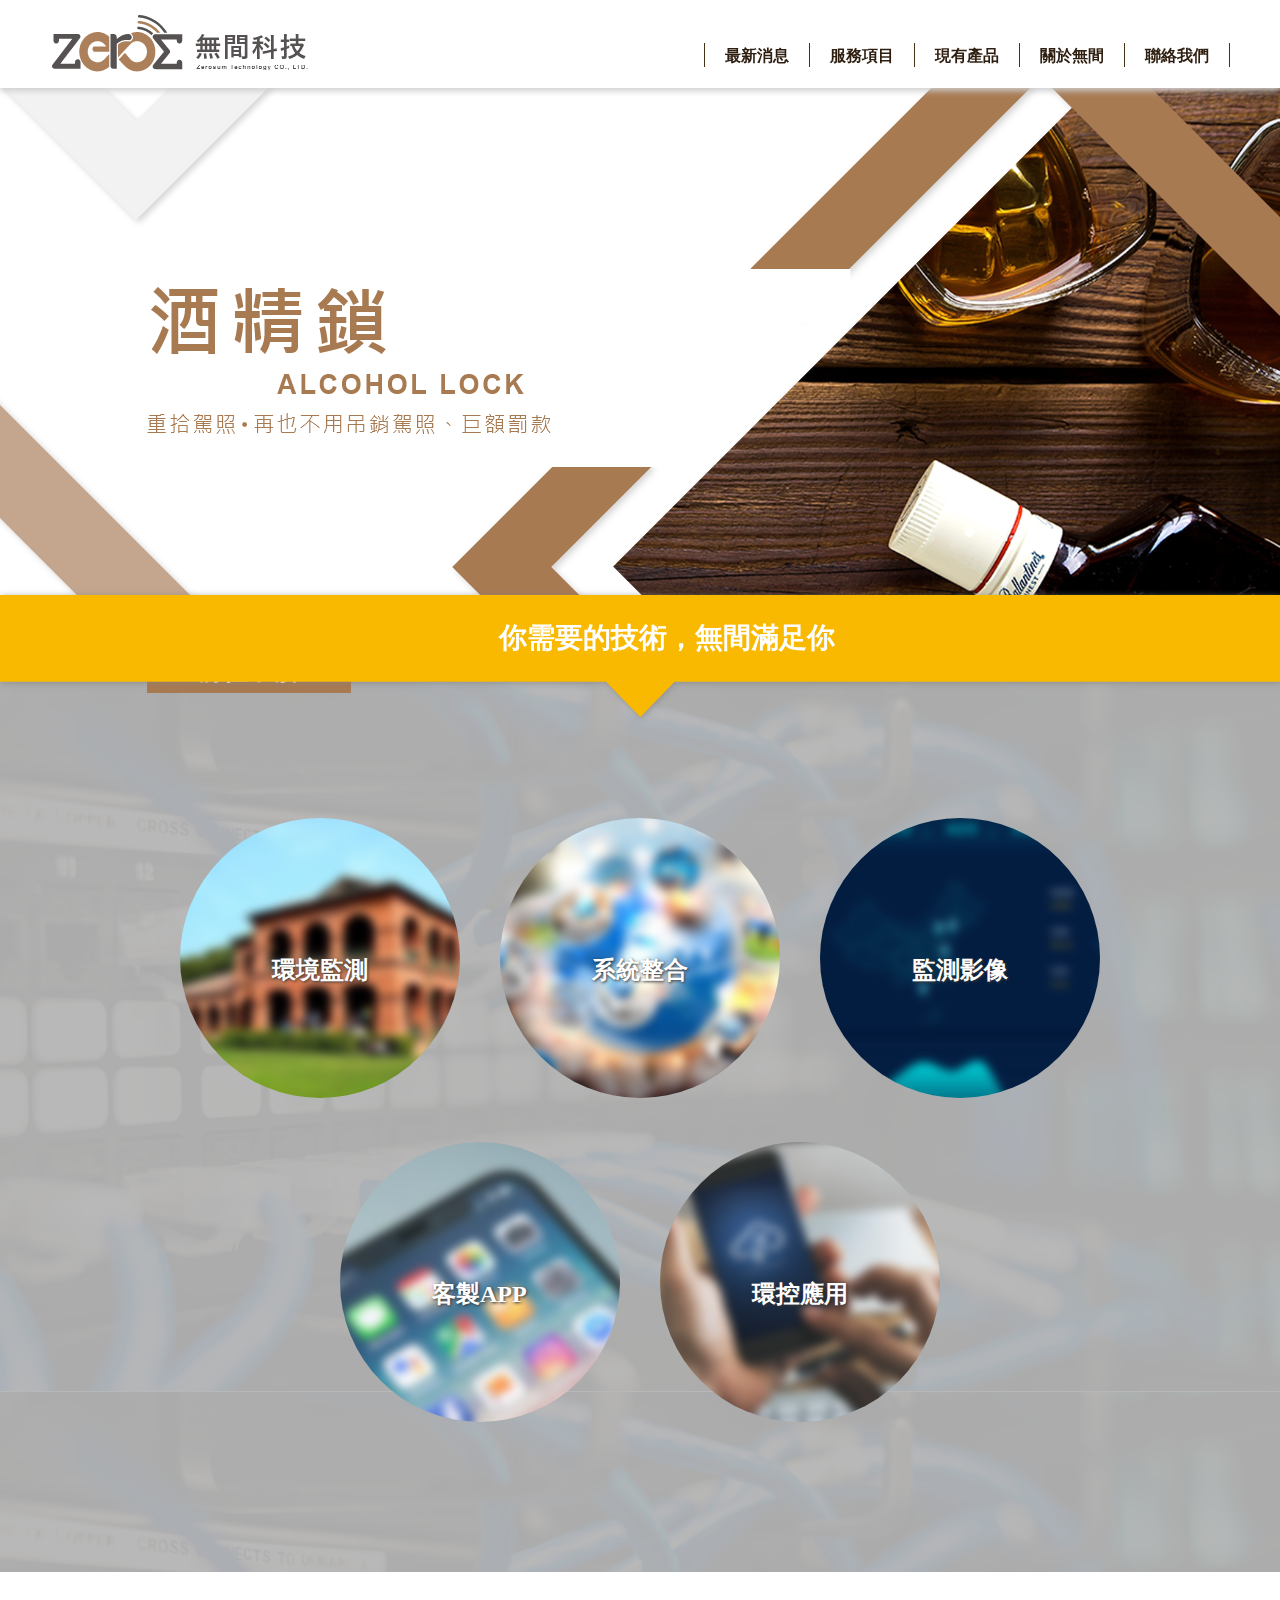
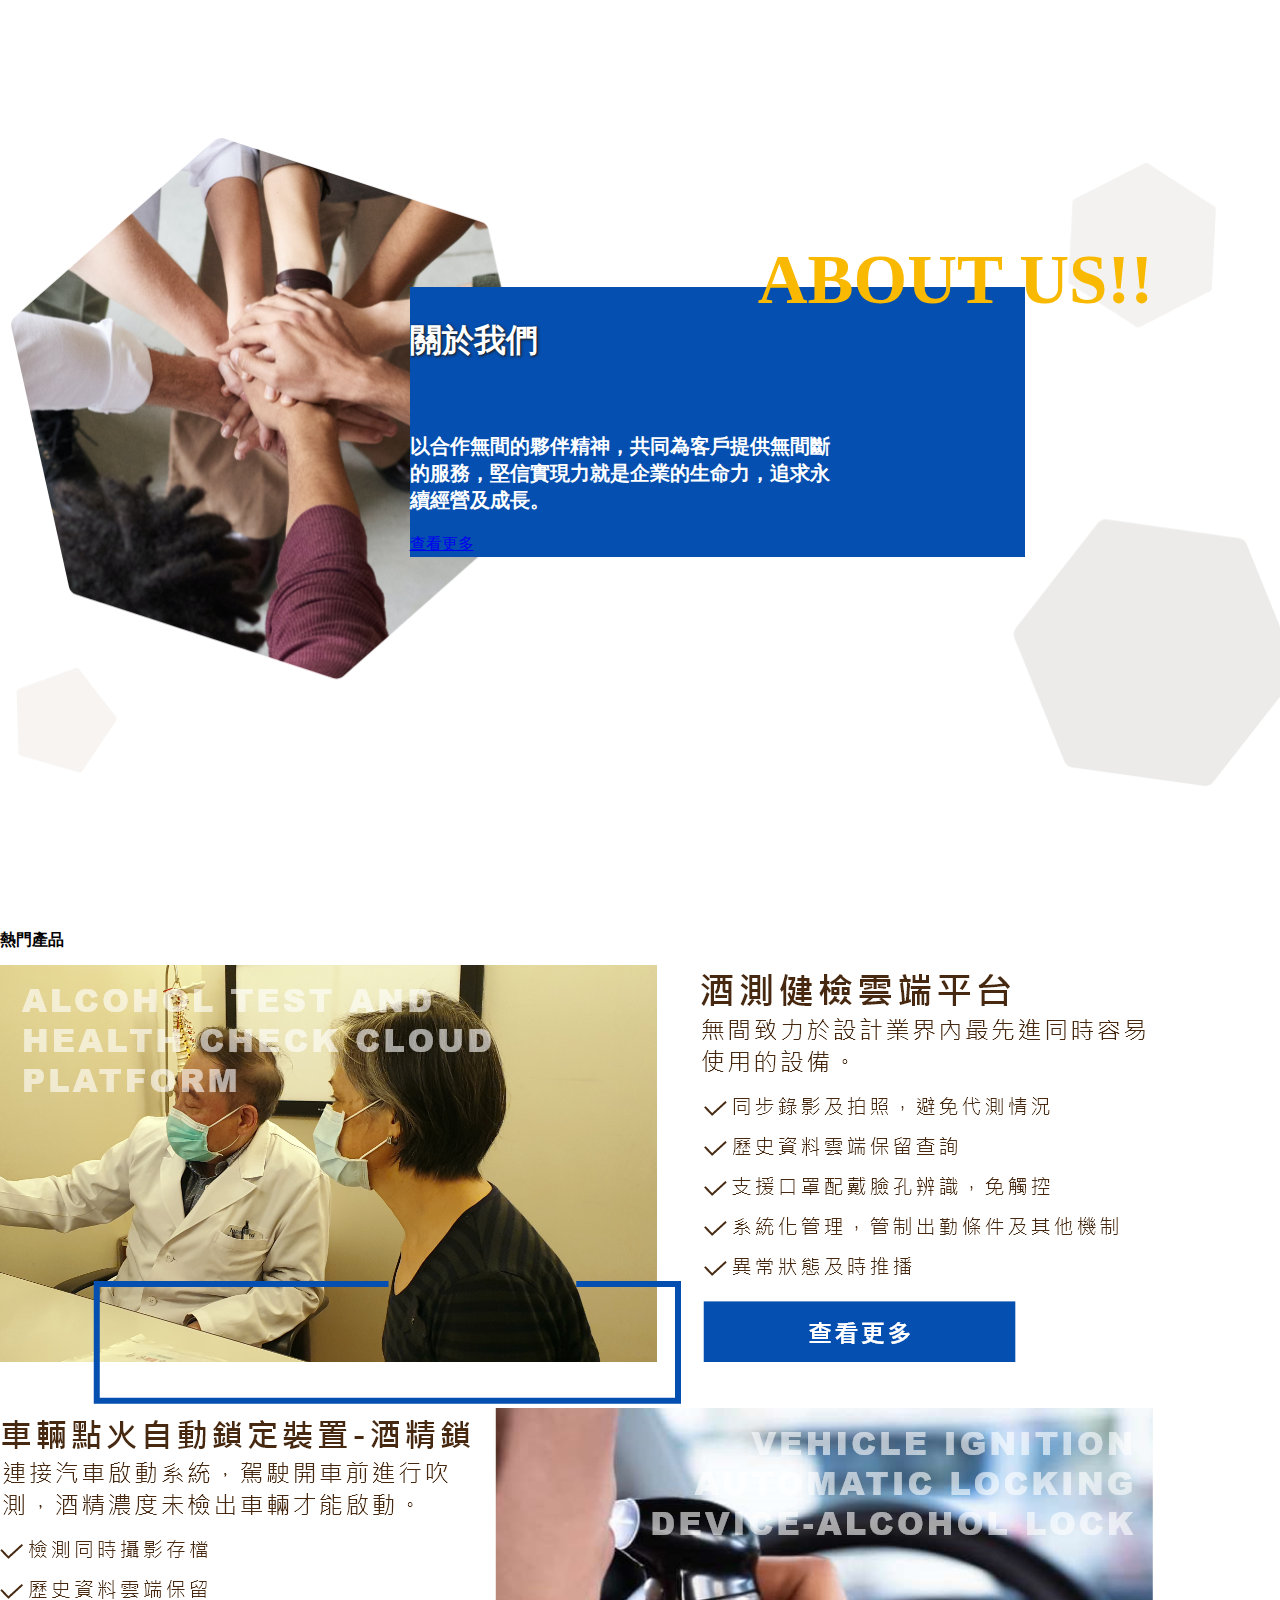
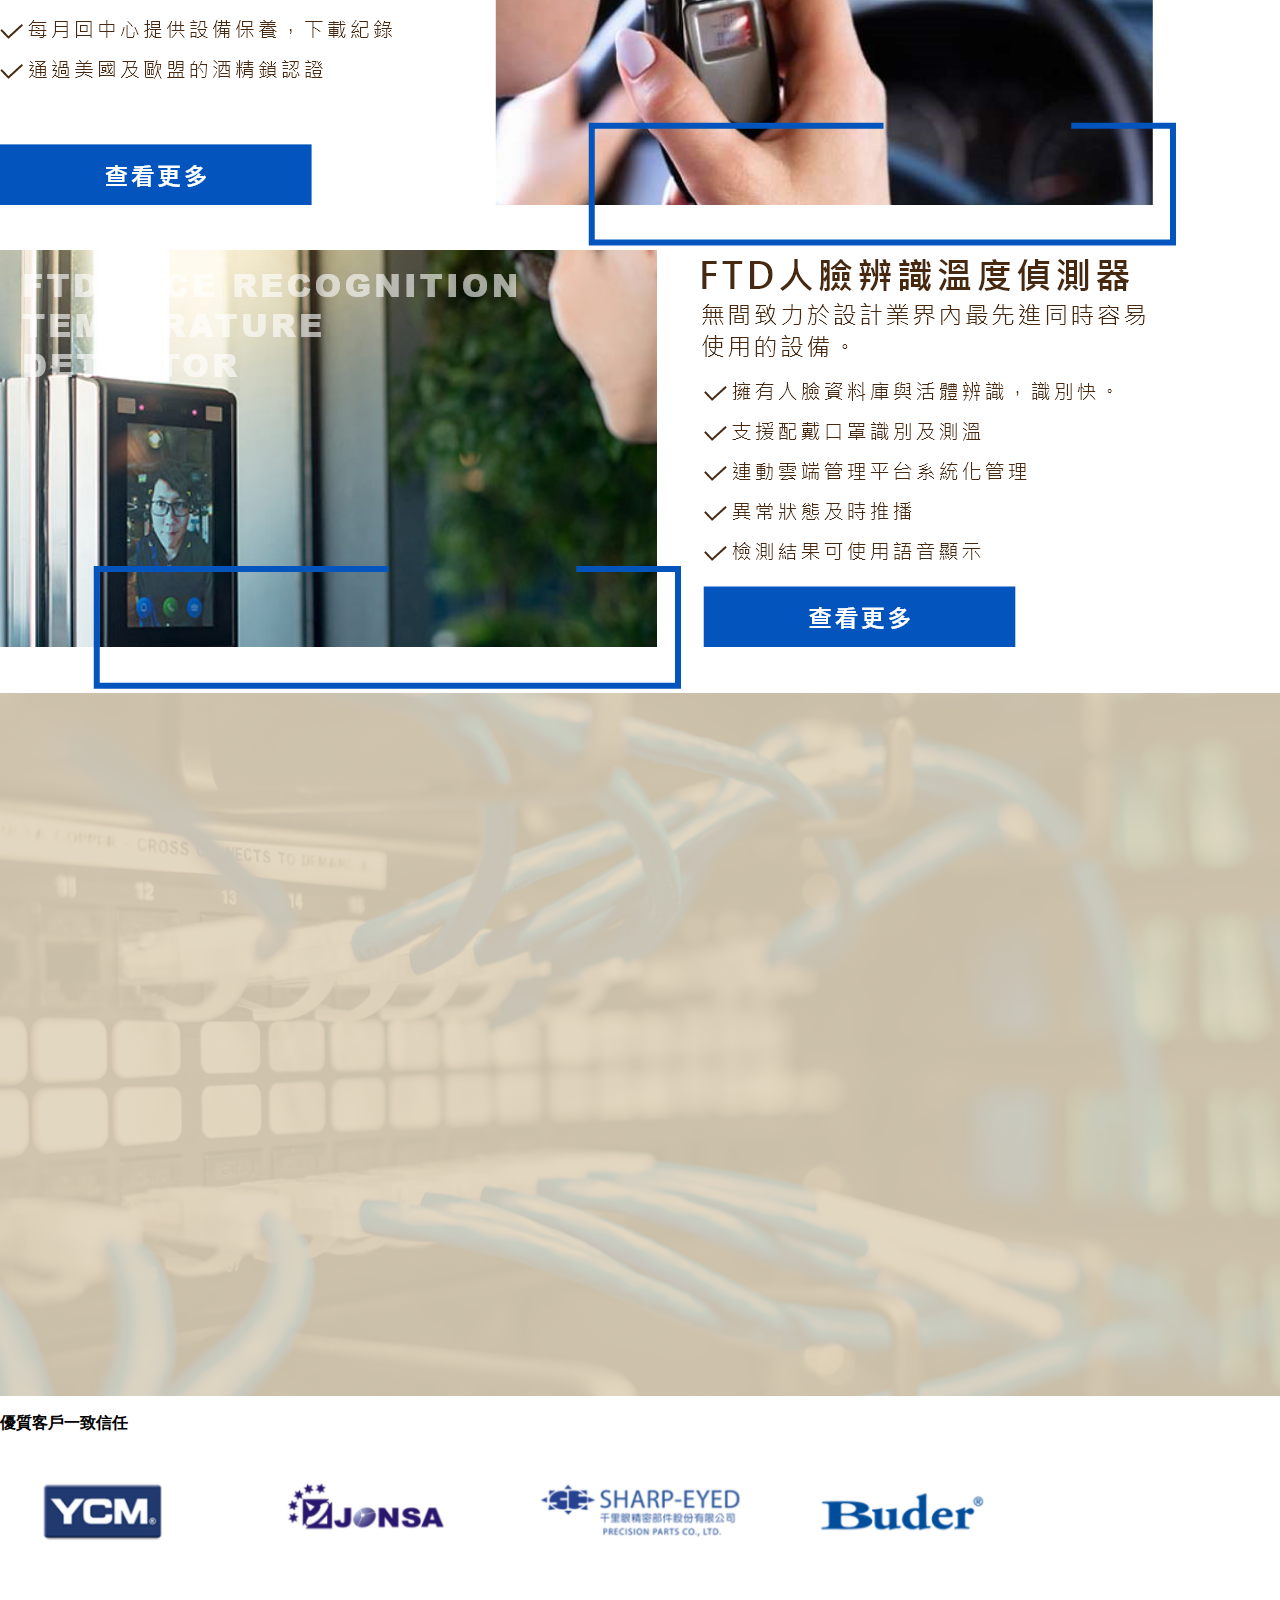
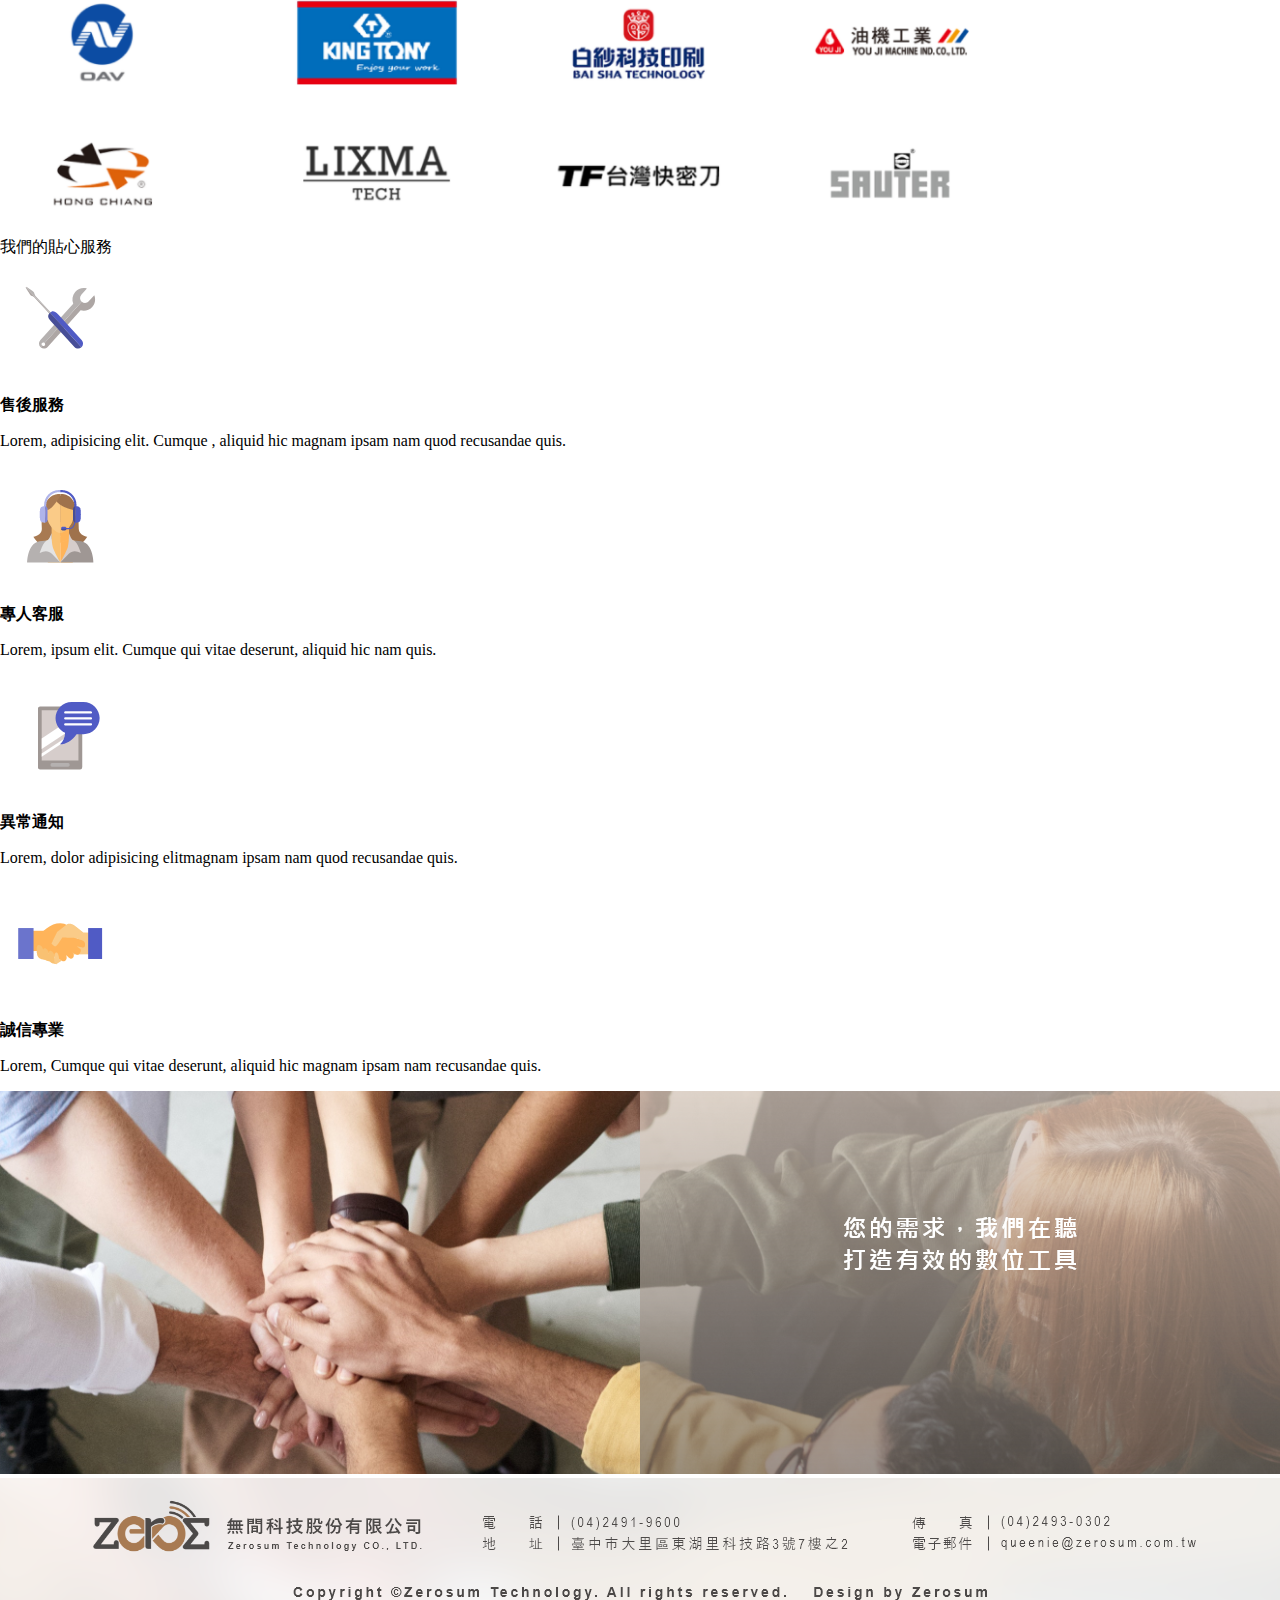
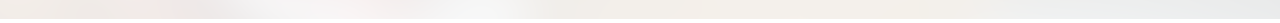
<file: 03.html>
<!DOCTYPE html>
<html lang="en">
<head>
    <meta charset="UTF-8">
    <meta http-equiv="X-UA-Compatible" content="IE=edge">
    <meta name="viewport" content="width=
    , initial-scale=1.0">
    <title>ZEROSUM無間科技有限公司</title>
    <link href="../03.css" rel="stylesheet" type="text/css" />

</head>
<body>
    <div class="header">
        <a href="#" class="logo">
            <img src="../img//nav-logo.png" alt="無間科技有限公司">
        </a>
        <nav>
            <div class="line"></div>
                <a href="#">最新消息 </a>
                <div class="line"></div>
                <a href="#"> 服務項目</a>
                <div class="line"></div>
                <a href="#">現有產品 </a>
                <div class="line"></div>
                <a href="#">關於無間 </a>
                <div class="line"></div>
                <a href="#">聯絡我們 </a>
                <div class="line"></div>
        </nav>
    </div>
    <!-- banner -->
    <div class="banner">
         <img src="../img/banner01.png" alt="酒精鎖banner"> 
    
    </div>
    <a href="#" class="btn01">
        前往了解 
    </a>
    <!-- 服務項目 -->
    <div class="service">
        <img src="../img/7.png" alt="服務項目">
        <div class="title">
            你需要的技術，無間滿足你
        </div>
    </div>
    
       
    



<!-- 服務項目內容 -->
<!-- <main class="main"> -->


    <div class="grid">

        <!-- <img class="grid-background" src="../img/service-background.png" alt="服務項目背景"> -->
        <div class="flexcontainer">

        
                <div class="item">
                    <div class="itemcontainer">
                        <div class="item01">
                            <img src="../img/001.png" alt="環境監測">
                        
                        </div>    
                        <div class="text">
                            環境監測
                        </div>

                        

                    </div>
                </div>    
                    
                <div class="item">
                        <div class="itemcontainer">


                        <div class="item01">
                            <img src="../img/002.png" alt="系統整合">
                        </div>
                        <div class="text">
                            系統整合
                        </div>
                    </div>

                </div>

               

                <div class="item">
                    <div class="itemcontainer">

                        <div class="item01">
                            <img src="../img/003.png" alt="監測影像">
                        </div>
                        <div class="text">
                            監測影像
                        </div>
                     </div>  

                </div>
        </div>
        
        <div class="flexcontainer">
            <div class="item">
                <div class="itemcontainer">
                    <div class="item01">
                        <img src="../img/004.png" alt="客製化APP">
                    </div>
                    <div class="text">
                        客製APP
                    </div>
                </div>

            </div>

            <div class="item">
                <div class="itemcontainer">
                    <div class="item01">
                        <img src="../img/005.png" alt="環控應用">
                    </div>
                    <div class="text">
                        環控應用
                    </div>
                </div>
            </div>


        </div>

        

         
    </div>
    
<!-- </main> -->

    <!-- <div class="wrap">
           
        <div class="item01">
            <img src="../img/001.png" alt="環境監測">
            
            <div class="c01"></div>
                <div class="c01title">
                    環境監測
                    
                </div>
                <div class="line02"></div>
        </div>


        <div class="item01">
            <img src="../img/002.png" alt="系統整合">
            <div class="c02"></div>
            <div class="c01title">
                系統整合
                
            </div>
            <div class="line02"></div>
        </div>

        <div class="item01">
            <img src="../img/003.png" alt="監測影像">
            <div class="c03"></div>
            <div class="c01title">
                監測影像
                
            </div>
            <div class="line02"></div>
        </div>

        
     </div>

     <div class="wrap">

        <div class="item02">
            <img src="../img/004.png" alt="客製化APP">
            <div class="c04"></div>
            <div class="c02title">
                客製化APP
                
            </div>
            <div class="line02"></div>
        </div>
        <div class="item02">
            <img src="../img/005.png" alt="環控應用">
            <div class="c05"></div>
            <div class="c02title">
                環控應用
                
            </div>
            <div class="line02"></div>
        </div>
    </div>     -->



    

        <!-- <div class="gray-background">
            <img src="../img/service-background.png" alt="服務項目背景">
        
        </div> -->
  
     
     <!-- 關於無間 -->
     

     
        <div class="about">
            
            <div class="container">
                
                
                        <h2 class="aboutus">ABOUT US!!</h2>
                        <div class="zerosum-instruction">

                        
                            <h3 id="zerosum">關於我們</h3><br>
                            <p class="abouttext">以合作無間的夥伴精神，共同為客戶提供無間斷<br>
                                的服務，堅信實現力就是企業的生命力，追求永<br>
                                續經營及成長。</p>
                            <a href="#" id="btn02">查看更多</a>
                            <div id="aboutlegend"> </div>
                        </div>
                    <section class="aboutzerosum" style="background-color: #044FAF; color: #ffffff;"></section>
               
            </div>
        </div>
            
    


<!-- 熱門產品 -->


    <h2 class="ptitle">熱門產品</h2>
        <div class="pgray">
        </div>
        <div class="p1">
        <img src="../img/p1.png" alt="酒測平台">
        </div>
        <div class="p2">
            <img src="../img/p2.png" alt="酒測機">
        </div>
        <div class="p3">
            <img src="../img/p3.png" alt="體溫偵測">
    </div>



<!-- 客戶好評 -->

    <div class="clientbackground">
        <img src="../img/clientb.png" alt="客戶好評底圖">
    </div>
    <h2 class="clienttext">
        優質客戶一致信任
    </h2>
    <div class="clientlogo">
        <img src="../img/clientlogo.png" alt="推薦客戶logo">
    </div>

    <!-- 貼心服務 -->
    <div class="featuretext">
        我們的貼心服務
    </div>
    <div class="wrap">

    
        <div class="item03">
            <img src="../img/item3-1.png" alt="售後服務">
            <h2 class="aftersaletext">售後服務</h2> 

            <P class="item3-1">Lorem, adipisicing elit. Cumque , aliquid hic magnam ipsam nam quod recusandae quis.</P>
        </div>

        <div class="item05">
            <img src="../img/item3-2.png" alt="專人客服">
            <h2 class="aftersaletext">專人客服</h2> 
            <P class="item4-1">Lorem, ipsum  elit. Cumque qui vitae deserunt, aliquid hic  nam  quis.</P>
        </div>

        <div class="item03">
            <img src="../img/item3-3.png" alt="異常通知">
            <h2 class="aftersaletext">異常通知</h2> 
            <P class="item3-1">Lorem,  dolor  adipisicing elitmagnam ipsam nam quod recusandae quis.</P>
        </div>


        <div class="item04">
            <img src="../img/item3-4.png" alt="誠信專業">
            <h2 class="aftersaletext">誠信專業</h2> 
            <P class="item4-1">Lorem,   Cumque qui vitae deserunt, aliquid hic magnam ipsam nam recusandae quis.</P>
        </div>



    </div>

    <!-- 連絡我們 -->

    <div class="joinus">
        <img src="../img/joinus.png" alt="聯絡我們">

    </div>



    <footer>
        <div class="final">

        
            <img src="../img/footer.png" alt="公司訊息">
        </div>
        </footer>






</body>
</html>
</file>
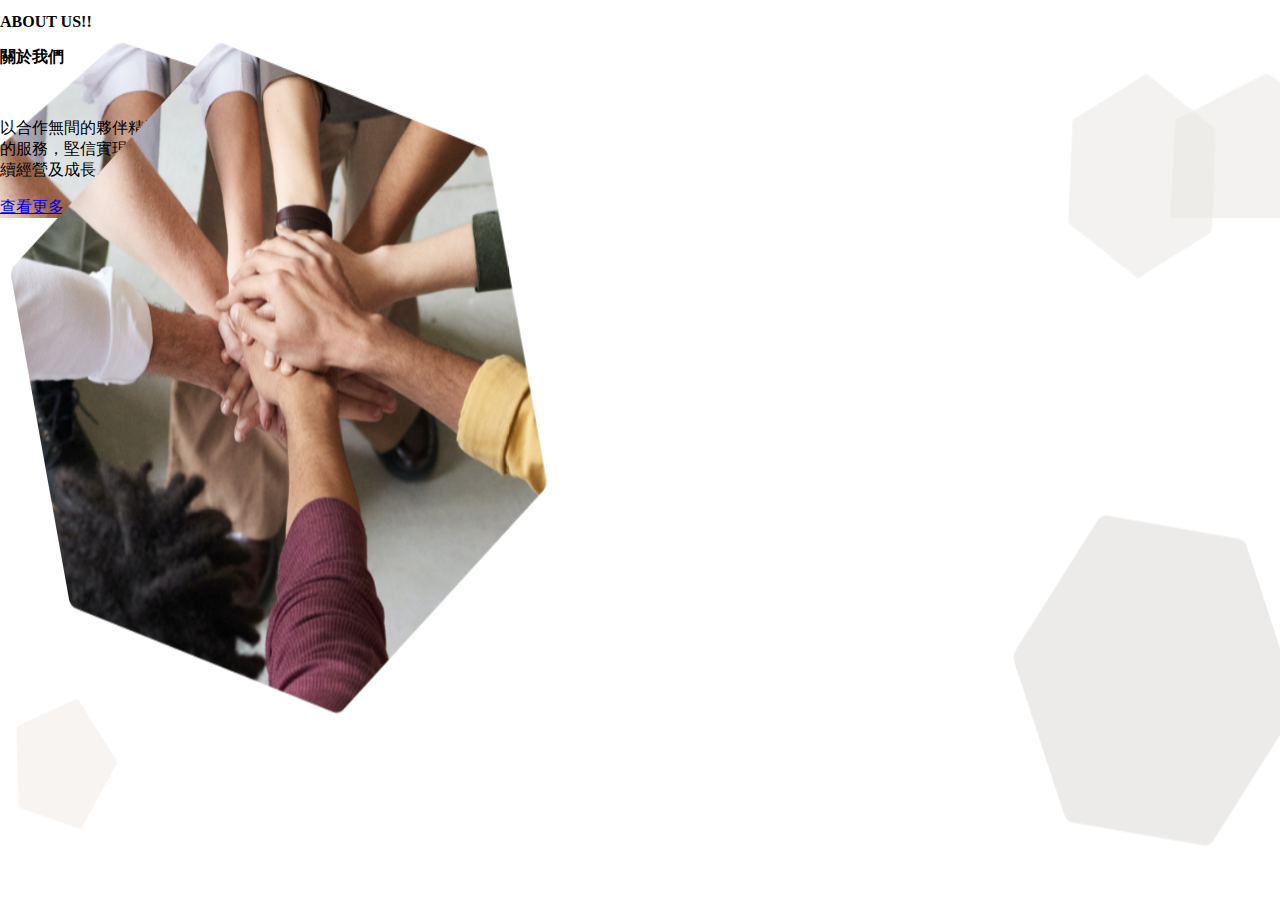
<file: teat.html>
<!DOCTYPE html>
<html lang="en">
<head>
    <meta charset="UTF-8">
    <meta http-equiv="X-UA-Compatible" content="IE=edge">
    <meta name="viewport" content="width=device-width, initial-scale=1.0">
    <title>Document</title>
    <link rel="stylesheet" href="../test02.css"type="text/css"/>
</head>
<body>
    <div class="about" style="background-image: url(../img/about.png); background-repeat:no-repeat;
            background-position: center; background-attachment: fixed;
            background-size: cover; ">
            
        <div class="container">
            
            
                    <h2 class="aboutus">ABOUT US!!</h2>
                    <div class="zerosum-instruction">
    
                    
                        <h3 id="zerosum">關於我們</h3><br>
                        <p class="abouttext">以合作無間的夥伴精神，共同為客戶提供無間斷<br>
                            的服務，堅信實現力就是企業的生命力，追求永<br>
                            續經營及成長。</p>
                        <a href="#" id="btn02">查看更多</a>
                        <div id="aboutlegend"> </div>
                    </div>
                <section class="aboutzerosum" style="background-color: #044FAF; color: #ffffff;"></section>
           
        </div>
    </div>

    <div class="bg">
        <img src="../img/about.png" alt="關於無間">
    </div>

</body>
</html>
</file>
<file: 03.css>
*{
    font-size: 100%;
    box-sizing: border-box;
    list-style: none;
    font-family: 微軟正黑體;
  }
    body{
    height:100% ;
    margin: 0;
    padding: 0;
    min-height: 100vh;
}  
.header{
   display: flex;
    height: 88px;
    background-color: #ffffff;
    box-shadow:0px 3px 6px #CECECE;
    opacity: 0.95; 
    filter: alpha(opacity=95);
}
.head .logo{
    display: inline-block;
    padding: 6px 0;


}
.header nav{
    text-align: right;
    width: 100%;
    font-size: 0;
    margin-right: 50px;
    
}
.line{
    display: inline-block;
    width: 1px;
    height: 24px;
    background-color: #3a290a;
    position: relative;
    top: 6px;
}
.header nav a{
    display: inline-block;
    line-height: 88px;
    font-size: 16px;
    font-weight: bold;
    color: #231203;
    text-decoration: none;
    padding: 12px 20px 0px 20px;
}
.header nav a:hover{
    color:#A87A52 ;
}

.banner{z-index: -20;
    position: relative;
    top: 0;
    left: 0;
    bottom: 0; 
     right: 0;

}
.banner img{
    display: block;
    min-height: 100%;
    width: 100%;
    
    min-width: 1000px;

}
@media screen and (max-width:1000px) {
    img.bg{
        left: 50%;
        margin-left: -500px;
    }
}
.btn01{
    background-color: #A87A52;
    color: #ffffff;
    padding: 5px 50px;
    
    font-size: 26px;
    font-weight: bold;
    z-index: 20;
    position: absolute;
    top: 72%;
    left: 11.5%;
    text-decoration: none;
    /* text-align: center; */
    display: inline-block;
    transform: background-color .3s 0s ease;
}

.btn01:hover{
    background-color:#885a2e ;
    /* color: #59a14b; */
}
.service{
    position: relative;
    top: 0;
    left: 0;
    right: 0;
    bottom: 0;
    z-index: 25;
    filter:drop-shadow(1px 1px 3px rgba(129, 129, 129, 0.7))
    
}
.service img{ 
    /* z-index: 10; */
    min-height: 100%;
        width: 100%;
        min-width: 1000px;
    display: block;    
    }
    @media screen and (max-width:1000px) {
        img .service{
            left: 50%;
            margin-left: -500px;
        }
    }
    .title{
        position: absolute;
         top:20%;
         left: 39%;
        font-size: 28px;
        font-weight: bold;
        color: #ffffff;
        display: inline-block;
        z-index: 50;
        }

.grid{
    background-image: url(../img/service-background.png);
    height: 100vh;
    display:flex ;
    flex-flow: column;
    justify-content: center;
    align-items: center;
    /* z-index: -50; */
    /* width:1280px; */
/* width: 100%;
min-width: 1280px;
text-align: center; */
/* outline: #A87A52 8px solid; */

position: relative;
top: -45px;
 /* grid-auto-columns: 1fr;
grid-auto-rows: 1fr;  */
/* grid-template-columns: 20% 20% 20% 20% auto;
grid-template-rows: 50% 50%;  */

}
.flexcontainer{
    display: flex;
    flex-flow: row; 
}

/* .grid-background img{ 
         z-index: -50; 
        min-height: 100%;
        width: 100%;
        min-width: 1280px;
        
    }
    @media screen and (max-width:1280px) {
        img .container-background{
            left: 50%;
            margin-left: -500px;
        } */



.itemcontainer{
    padding: 20px;
    position: relative;
    display: flex;
    align-items: center;
    
    
}

.text{
    font-size: 24px;
    font-weight: bold;
    
    /* vertical-align:middle;
    text-align:center; */
     position: absolute;
    top: 48%;
    left: 35%; 
    color: #ffffff;
    text-shadow: 1px 1px 3px #363636;
}

 /* .item{
    width: 275px;
    height: 275px;
    justify-content: center;
    align-items: flex-start;
    justify-items: center;
    
     margin: 10px;
    padding: 10px; 

} */

item01{
    width: 100%;
    height: 100%;
    border: none;
    /* display: table-cell;
    vertical-align: middle; */
    display: block;
    

}
/* item02{
    width: 100%;
    height: 100%;
    border: none;
}
item03{
    width: 100%;
    height: 100%;
    border: none;


} */


/* item04{
    width: 100%;
    height: 100%;
    border: none;


}

item5{
    width: 100%;
    height: 100%;
    border: none;


} */

/* .grid > .item > h3{
      z-index: 50; 
    position: absolute;
    top: 130px;
    left: 150px; 
    text-align: center;
    font-size: 3rem;
    font-weight: bold;
    color: #ca3030;
    justify-content: center;
    justify-items: center;

} */
.about{
    background-image: url(../img/about.png);
    background-repeat: no-repeat;
    /* background-attachment: fixed; */
    background-size: 100% auto;
    
    height: 100vh; 
    /* width: 100vh; */
    background-position: center;
    
    /* width: 100%;
    min-width: 800px; */
}
    /* position: relative;
    top: 0;
    left: 0;
    right: 0;
    bottom: 0; */
    /* z-index: -20; */

/* .aboutzerosum{
    padding-top: 50px;
    padding-bottom: 50px;
    display: block;
    width: 615px;
    height: 270px;
    position: absolute;
    top: 50%;
    left: 50%;

} */
.container{
    min-width: 615px;
    width: 100%;
    margin-left: auto;
    margin-right: auto;
    padding-left: 32%;
    padding-top: 13%;
    /* padding-right: 20px; */
    display: flex;
    flex-wrap: wrap;
    flex-direction: column;

}
/* .row{
display: flex;
flex-wrap: wrap;
flex-direction: column;



} */

.zerosum-instruction{

    background-color: #044FAF;
    width: 615px;
    height: 270px;
    padding-right: 50px;
    margin-top: -90px;
    margin-right: 10px;
}

#zerosum{
color: #ffffff;
font-size: 32px;
text-shadow: 1px 1px 3px #231203;

}


.about img{
    display: block;
    min-height: 100%;
    width: 100%;
    min-width: 1000px;
}
.aboutus{
   font-size: 69px;
   color: #F9B900; 
   font-weight: bold;
    /* position: absolute;
    top: 70%;
    left: 50%; */
   z-index: 20;
    margin-left: 40%;
    display: inline-block;
}

#zerosum{
    font-size: 32px;
    font-weight: bold;

}
.abouttext{
    font-size: 20px;
    font-weight: bold;
    color: #ffffff;
}
</file>
<file: test02.css>
*{
    font-size: 100%;
    box-sizing: border-box;
    list-style: none;
    font-family: 微軟正黑體;
  }
  body{
    height:100% ;
    margin: 0;
    padding: 0;
    min-height: 100vh;
}  


  .bg{
    position: fixed;
    top: 0;
    left: 0;
    bottom: 0;
    right: 0;
    z-index: 
    999;
  }
  .bg img{
    min-height: 100%;
    min-width: 1000px;
    width: 100%;
  }
  @media screen and (max-width: 1000px) {
    img.bg {
        left: 50%;
        margin-left: -500px;
    }
}
</file>
